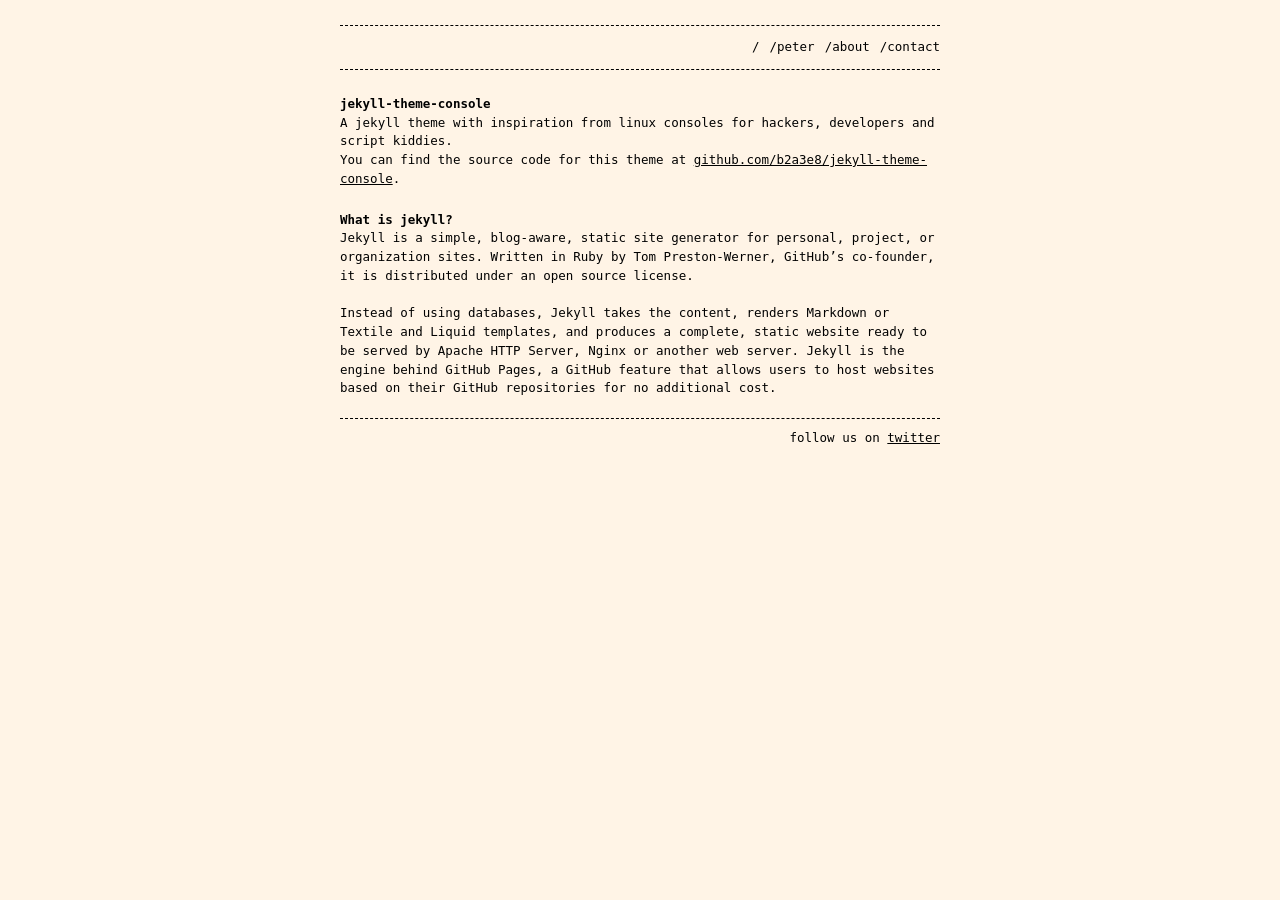
<file: about/index.html>
<!DOCTYPE html>
<html lang="en">

<!-- Mirrored from b2a3e8.github.io/jekyll-theme-console-demo-light/about/ by HTTrack Website Copier/3.x [XR&CO'2014], Sun, 09 Oct 2022 10:35:12 GMT -->
<!-- Added by HTTrack --><meta http-equiv="content-type" content="text/html;charset=utf-8" /><!-- /Added by HTTrack -->
<meta http-equiv="Content-Security-Policy" content="default-src 'none'; script-src 'self'; style-src 'self' https://fonts.googleapis.com; img-src 'self'; font-src 'self' https://fonts.gstatic.com; connect-src 'self'; media-src 'self'; object-src 'self'; child-src 'self'; form-action 'none'; base-uri 'self'" />
<meta http-equiv="X-XSS-Protection"  content="1;mode=block" always>
<meta http-equiv="Referrer-Policy" content="no-referrer, strict-origin-when-cross-origin"><head>
  <meta charset="utf-8">
  <meta http-equiv="X-UA-Compatible" content="IE=edge">
  <meta name="viewport" content="width=device-width, initial-scale=1.0, maximum-scale=1.0, user-scalable=no" />
  <title>/about</title><!-- Begin Jekyll SEO tag v2.7.1 -->
<meta name="generator" content="Jekyll v3.9.0" />
<meta property="og:title" content="/about" />
<meta property="og:locale" content="en_US" />
<meta name="description" content="A jekyll theme inspired by linux consoles for hackers, developers and script kiddies." />
<meta property="og:description" content="A jekyll theme inspired by linux consoles for hackers, developers and script kiddies." />
<link rel="canonical" href="index.html" />
<meta property="og:url" content="index.html" />
<meta property="og:site_name" content="b2a3e8.github.io" />
<meta name="twitter:card" content="summary" />
<meta property="twitter:title" content="/about" />
<script type="application/ld+json">
{"description":"A jekyll theme inspired by linux consoles for hackers, developers and script kiddies.","url":"https://b2a3e8.github.io/jekyll-theme-console-demo-light/about/","@type":"WebSite","headline":"/about","name":"b2a3e8.github.io","@context":"https://schema.org"}</script>
<!-- End Jekyll SEO tag -->
<link rel="stylesheet" type="text/css" href="../assets/main-light.css"></head>
<body>
    <div class="container"><header>
  <div class="menu">
    <ul><li><a href="../index.html">/</a></li><li><a href="../peter.html">/peter</a></li><li><a href="index.html">/about</a></li><li><a href="../contact.html">/contact</a></li></ul>
  </div>
</header>
<main>
      <h1 id="jekyll-theme-console">jekyll-theme-console</h1>

<p>A jekyll theme with inspiration from linux consoles for hackers, developers and script kiddies.
You can find the source code for this theme at <a href="https://github.com/b2a3e8/jekyll-theme-console">github.com/b2a3e8/jekyll-theme-console</a>.</p>

<h2 id="what-is-jekyll">What is jekyll?</h2>

<p>Jekyll is a simple, blog-aware, static site generator for personal, project, or organization sites. Written in Ruby by Tom Preston-Werner, GitHub’s co-founder, it is distributed under an open source license.
<br />Instead of using databases, Jekyll takes the content, renders Markdown or Textile and Liquid templates, and produces a complete, static website ready to be served by Apache HTTP Server, Nginx or another web server. Jekyll is the engine behind GitHub Pages, a GitHub feature that allows users to host websites based on their GitHub repositories for no additional cost.</p>


    </main><footer>
  follow us on <a href="https://twitter.com/">twitter</a>
</footer>
</div>
  </body>

<!-- Mirrored from b2a3e8.github.io/jekyll-theme-console-demo-light/about/ by HTTrack Website Copier/3.x [XR&CO'2014], Sun, 09 Oct 2022 10:35:12 GMT -->
</html>
</file>
<file: assets/main-light.css>
@font-face {
    font-family: FinDipSB;
    src: url(../fonts/Financier/FinancierDisplay-Semibold.otf);
  }
  @font-face {
    font-family: FinDipR;
    src: url(../fonts/Financier/FinancierDisplay-Regular.otf);
  }

:root{
    --base-color: #000;
    --border: dashed 1px rgba(0, 0, 0, 1);
    --selection-background: rgba(0, 0, 0, 0.99);
    --selection-text: #FFF;
    --background-color: #fff4e6;
    --text-color: var(--base-color);
    --placeholder-color: var(--base-color);
    --link-color: var(--base-color);
    --code-color-1: #aaaaaa;
    --code-color-2: #ffffcc;
    --code-color-3: #F00000;
    --code-color-4: #F0A0A0;
    --code-color-5: #0000aa;
    --code-color-6: #4c8317;
    --code-color-7: #aa0000;
    --code-color-8: #000080;
    --code-color-9: #00aa00;
    --code-color-10: #888888;
    --code-color-11: #555555;
    --code-color-12: #800080;
    --code-color-13: #00aaaa;
    --code-color-14: #009999;
    --code-color-15: #aa5500;
    --code-color-16: #1e90ff;
    --code-color-17: #800000;
    --code-color-18: #bbbbbb
}
body{
    background-color:var(--background-color);
    margin:0 auto;
    padding:0;
    font-family:"Source Code Pro",monospace;
    font-size:12.5px;
    color:var(--text-color);
    text-align:left;
    line-height:1.5 !important
}
h1,h2,h3,h4,h5,h6{
    font-size:12.5px;
    margin:0px;
    margin-top:22px;
    font-weight:bold;
    color:var(--text-color)
}
p,ul,ol{
    margin:0px;
    color:var(--text-color)
}
a{
    text-decoration:underline;
    color:var(--link-color)
}
a:hover{
    color:var(--background-color);
    background-color:var(--base-color)
}
@media only screen and (max-device-width: 500px){
    *{
        font-size:12px !important
    }
}
.container{
    width:90%;
    max-width:600px;
    margin-right:auto;
    margin-left:auto
}
p{
    word-wrap:break-word;
    word-break:break-word;
    white-space:pre-wrap;
    margin-bottom:15px
}
footer{
    color:var(--text-color);
    border-top:var(--border);
    margin:20px auto 15px;
    padding-top:10px;
    text-align:right
}
header{
    margin-top:25px;
    margin-bottom:10px
}
header p{
    text-align:left;
    margin:0
}
footer{
    margin-bottom:20px
}
::selection{
    background:var(--selection-background);
    color:var(--selection-text)
}
::-moz-selection{
    background:var(--selection-background);
    color:var(--selection-text)
}
:not(.menu)>ul{
    list-style:none;
    padding-left:0
}
:not(.menu)>ul{
    list-style-type:none
}
:not(.menu)>ul>li:before{
    content:"-";
    margin-right:9px
}
.menu{
    border-top:var(--border);
    border-bottom:var(--border);
    margin-bottom:25px
}
.menu ul{
    margin-top:12px;
    margin-bottom:12px;
    padding-left:0px;
    list-style-type:none;
    text-align:right
}
.menu ul li{
    display:inline;
    margin-left:10px
}
.menu ul li a{
    text-decoration:none;
    color:var(--text-color)
}
.menu ul li a:hover{
    text-decoration:none;
    color:var(--background-color);
    background-color:var(--base-color)
}
input,select,textarea{
    padding:0;
    margin:0;
    -webkit-appearance:none;
    -webkit-border-radius:0;
    border:none
}
input[type=text],select,textarea{
    width:100%;
    resize:none;
    background-color:var(--background-color);
    color:var(--text-color);
    caret-color:var(--text-color);
    font-size:12.5px;
    font-family:"Source Code Pro",monospace;
    line-height:1.5
}
input,select,textarea,textarea::-webkit-input-placeholder{
    text-indent:0px
}
::placeholder{
    color:var(--placeholder-color);
    opacity:1
}
:-ms-input-placeholder{
    color:var(--placeholder-color)
}
::-ms-input-placeholder{
    color:var(--placeholder-color)
}
input[type=submit]{
    font-size:12.5px;
    font-family:"Source Code Pro",monospace;
    line-height:1.5;
    cursor:pointer;
    color:var(--link-color);
    background-color:var(--background-color)
}
input[type=submit]:hover{
    color:var(--background-color);
    background-color:var(--base-color)
}
*:focus{
    outline:none
}
textarea{
    vertical-align:top
}
.lineno{
    color:var(--code-color-1);
    margin-right:15px
}
figure.highlight{
    margin:5px 0
}
pre{
    background-color:var(--background-color);
    border:none;
    padding:0;
    margin:0;
    overflow:auto;
    font-size:12.5px;
    color:var(--text-color);
    line-height:1.7 !important;
    font-family:"Source Code Pro",monospace !important
}
.highlight .hll{
    background-color:var(--code-color-2)
}
.highlight .c{
    color:var(--code-color-1);
    font-style:italic
}
.highlight .err{
    color:var(--code-color-3);
    background-color:var(--code-color-4)
}
.highlight .k{
    color:var(--code-color-5)
}
.highlight .cm{
    color:var(--code-color-1);
    font-style:italic
}
.highlight .cp{
    color:var(--code-color-6)
}
.highlight .c1{
    color:var(--code-color-1);
    font-style:italic
}
.highlight .cs{
    color:var(--code-color-5);
    font-style:italic
}
.highlight .gd{
    color:var(--code-color-7)
}
.highlight .ge{
    font-style:italic
}
.highlight .gr{
    color:var(--code-color-7)
}
.highlight .gh{
    color:var(--code-color-8);
    font-weight:bold
}
.highlight .gi{
    color:var(--code-color-9)
}
.highlight .go{
    color:var(--code-color-10)
}
.highlight .gp{
    color:var(--code-color-11)
}
.highlight .gs{
    font-weight:bold
}
.highlight .gu{
    color:var(--code-color-12);
    font-weight:bold
}
.highlight .gt{
    color:var(--code-color-7)
}
.highlight .kc{
    color:var(--code-color-5)
}
.highlight .kd{
    color:var(--code-color-5)
}
.highlight .kn{
    color:var(--code-color-5)
}
.highlight .kp{
    color:var(--code-color-5)
}
.highlight .kr{
    color:var(--code-color-5)
}
.highlight .kt{
    color:var(--code-color-13)
}
.highlight .m{
    color:var(--code-color-14)
}
.highlight .s{
    color:var(--code-color-15)
}
.highlight .na{
    color:var(--code-color-16)
}
.highlight .nb{
    color:var(--code-color-13)
}
.highlight .nc{
    color:var(--code-color-9);
    text-decoration:underline
}
.highlight .no{
    color:var(--code-color-7)
}
.highlight .nd{
    color:var(--code-color-10)
}
.highlight .ni{
    color:var(--code-color-17);
    font-weight:bold
}
.highlight .nf{
    color:var(--code-color-9)
}
.highlight .nn{
    color:var(--code-color-13);
    text-decoration:underline
}
.highlight .nt{
    color:var(--code-color-16);
    font-weight:bold
}
.highlight .nv{
    color:var(--code-color-7)
}
.highlight .ow{
    color:var(--code-color-5)
}
.highlight .w{
    color:var(--code-color-18)
}
.highlight .mf{
    color:var(--code-color-14)
}
.highlight .mh{
    color:var(--code-color-14)
}
.highlight .mi{
    color:var(--code-color-14)
}
.highlight .mo{
    color:var(--code-color-14)
}
.highlight .sb{
    color:var(--code-color-15)
}
.highlight .sc{
    color:var(--code-color-15)
}
.highlight .sd{
    color:var(--code-color-15)
}
.highlight .s2{
    color:var(--code-color-15)
}
.highlight .se{
    color:var(--code-color-15)
}
.highlight .sh{
    color:var(--code-color-15)
}
.highlight .si{
    color:var(--code-color-15)
}
.highlight .sx{
    color:var(--code-color-15)
}
.highlight .sr{
    color:var(--code-color-14)
}
.highlight .s1{
    color:var(--code-color-15)
}
.highlight .ss{
    color:var(--code-color-5)
}
.highlight .bp{
    color:var(--code-color-13)
}
.highlight .vc{
    color:var(--code-color-7)
}
.highlight .vg{
    color:var(--code-color-7)
}
.highlight .vi{
    color:var(--code-color-7)
}
.highlight .il{
    color:var(--code-color-14)
}
</file>
